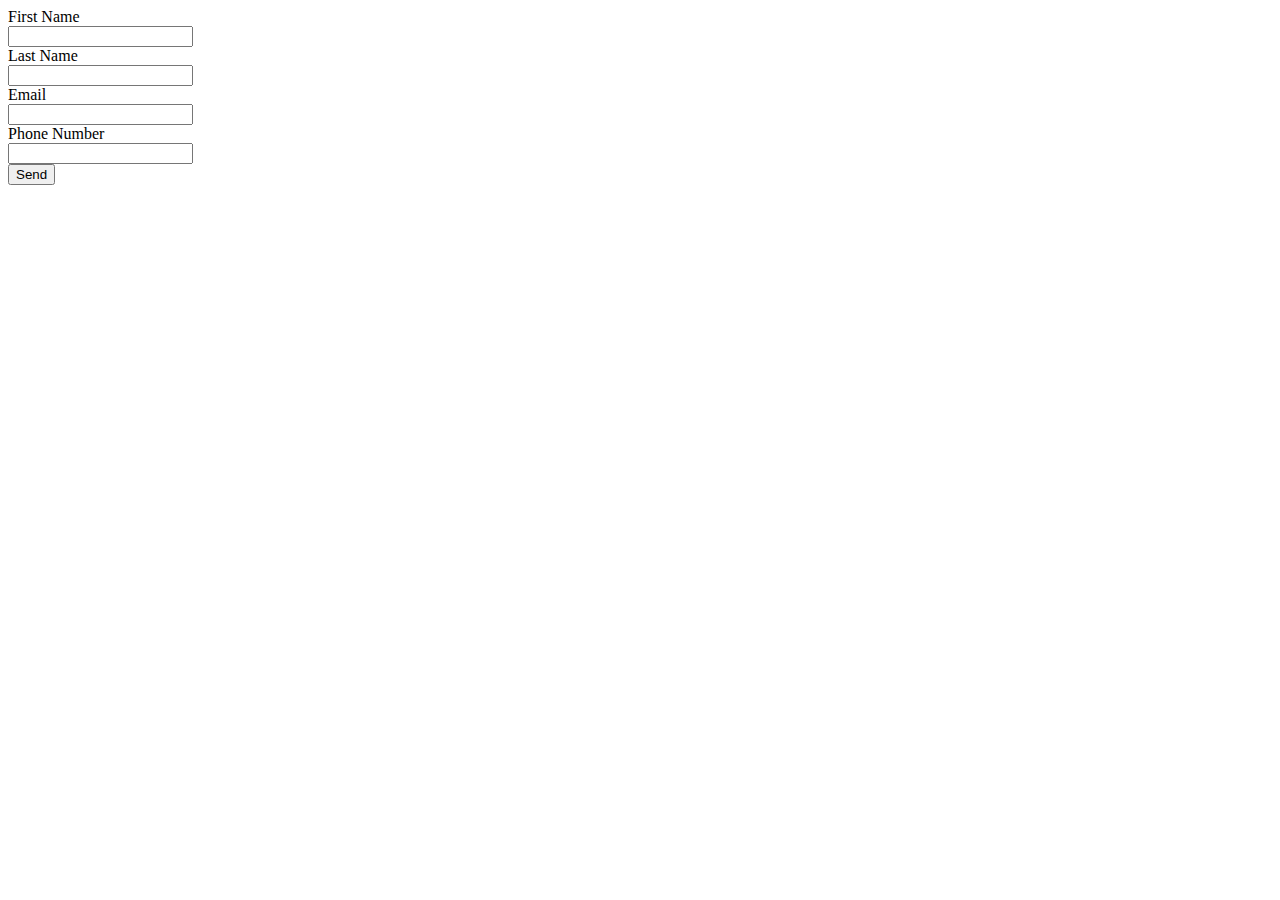
<file: AJAX/index.html>
<!doctype html>
<html lang="en">
  <head>
    <title>Title</title>
    <!-- Required meta tags -->
    <meta charset="utf-8">
    <meta name="viewport" content="width=device-width, initial-scale=1, shrink-to-fit=no">

    <!-- Bootstrap CSS -->
    <link rel="stylesheet" href="https://stackpath.bootstrapcdn.com/bootstrap/4.1.3/css/bootstrap.min.css" integrity="sha384-MCw98/SFnGE8fJT3GXwEOngsV7Zt27NXFoaoApmYm81iuXoPkFOJwJ8ERdknLPMO" crossorigin="anonymous">
    <link rel="stylesheet" href="style.css">
  </head>
  <body>


    <form action="/" id="myForm">
        
      <label for="firstName">First Name</label><br>
      <input type="text" id="firstName" name="firstName" ><br>
      <label for="lastName" >Last Name</label><br>
      <input type="text" id="lastName" name="lastName" ><br>
      <label for="email" >Email</label><br>
      <input type="email" id="email" name="email" ><br>
      <label for="phonenumber" >Phone Number</label><br>
      <input type="text" id="phonenumber" name="phonenumber" ><br>

      <button type="submit">
          Send
      </button>

  </form>


    





      
    <!-- Optional JavaScript -->
    <!-- jQuery first, then Popper.js, then Bootstrap JS -->
    <script src="https://code.jquery.com/jquery-3.3.1.js" integrity="sha256-2Kok7MbOyxpgUVvAk/HJ2jigOSYS2auK4Pfzbm7uH60="  crossorigin="anonymous"> </script>
    <script src="https://cdnjs.cloudflare.com/ajax/libs/popper.js/1.14.3/umd/popper.min.js" integrity="sha384-ZMP7rVo3mIykV+2+9J3UJ46jBk0WLaUAdn689aCwoqbBJiSnjAK/l8WvCWPIPm49" crossorigin="anonymous"></script>
    <script src="https://stackpath.bootstrapcdn.com/bootstrap/4.1.3/js/bootstrap.min.js" integrity="sha384-ChfqqxuZUCnJSK3+MXmPNIyE6ZbWh2IMqE241rYiqJxyMiZ6OW/JmZQ5stwEULTy" crossorigin="anonymous"></script>
    <script type="text/javascript" src="scipt.js" ></script>
  </body>
</html>
</file>
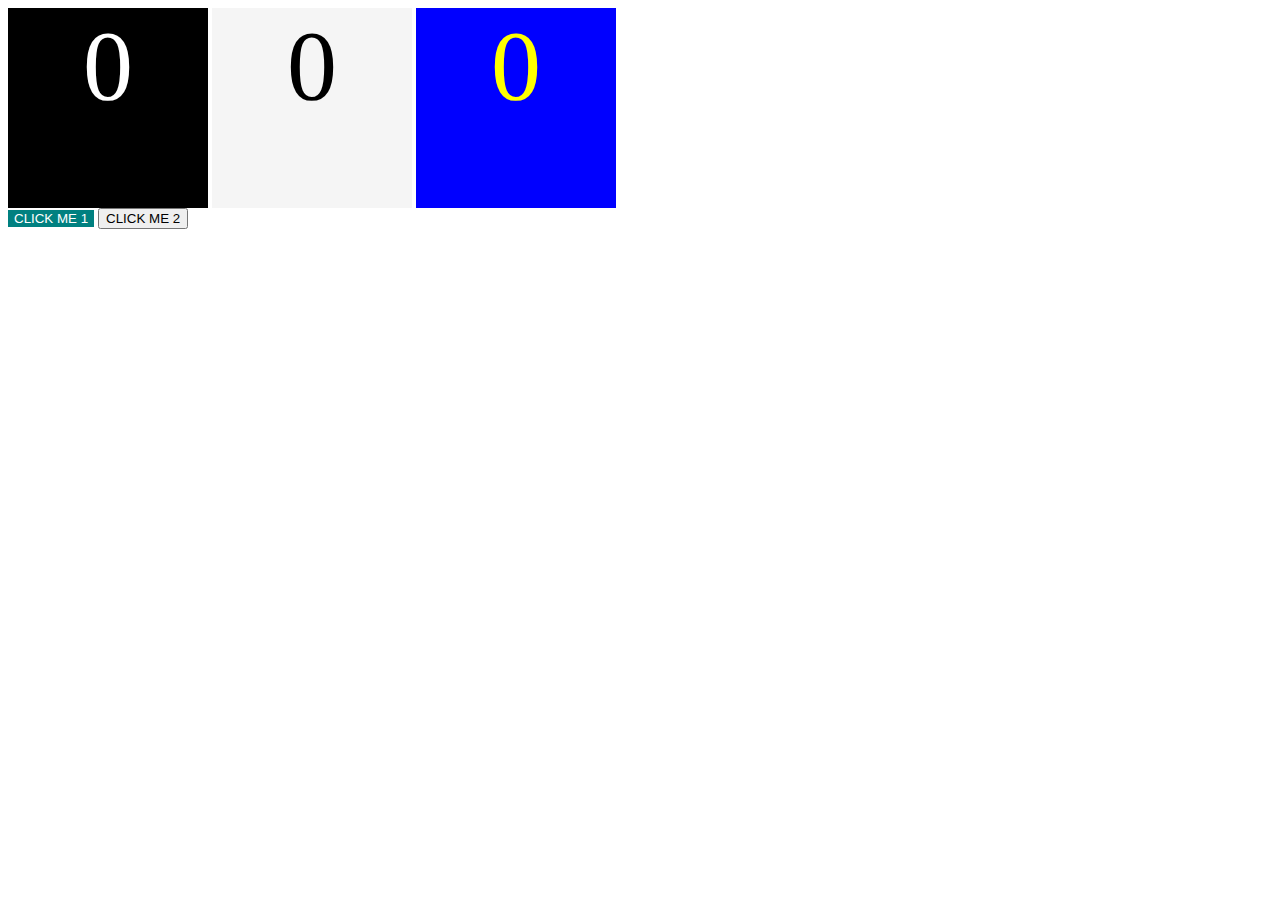
<file: firstJsSite/index.html>
<!doctype html>
<html lang="en">

  <head>
    <title>Title</title>
    <!-- Required meta tags -->
    <meta charset="utf-8">
    <meta name="viewport" content="width=device-width, initial-scale=1, shrink-to-fit=no">

    <!-- Bootstrap CSS -->
    <link rel="stylesheet" href="https://stackpath.bootstrapcdn.com/bootstrap/4.1.2/css/bootstrap.min.css" integrity="sha384-Smlep5jCw/wG7hdkwQ/Z5nLIefveQRIY9nfy6xoR1uRYBtpZgI6339F5dgvm/e9B" crossorigin="anonymous">

    <!-- Optional CSS -->
    <link rel="stylesheet" href="css/index.css">  

  </head>

  <body>      
    
    <div class="counterbox">      
    </div>
    <div class="counterbox2">      
    </div>
    <div class="counterbox3">      
    </div>
    <div>
      <button id="count">CLICK ME 1</button>
      <button id="count2">CLICK ME 2</button>
    </div>

    
    <!-- jQuery first, then Popper.js, then Bootstrap JS -->
    <script src="https://code.jquery.com/jquery-3.3.1.slim.min.js" integrity="sha384-q8i/X+965DzO0rT7abK41JStQIAqVgRVzpbzo5smXKp4YfRvH+8abtTE1Pi6jizo" crossorigin="anonymous"></script>
    <script src="https://cdnjs.cloudflare.com/ajax/libs/popper.js/1.14.3/umd/popper.min.js" integrity="sha384-ZMP7rVo3mIykV+2+9J3UJ46jBk0WLaUAdn689aCwoqbBJiSnjAK/l8WvCWPIPm49" crossorigin="anonymous"></script>
    <script src="https://stackpath.bootstrapcdn.com/bootstrap/4.1.2/js/bootstrap.min.js" integrity="sha384-o+RDsa0aLu++PJvFqy8fFScvbHFLtbvScb8AjopnFD+iEQ7wo/CG0xlczd+2O/em" crossorigin="anonymous"></script>
   


    
    <!-- Optional JavaScript -->
    <script src="js/index.js"></script> 

  </body>

</html>
</file>
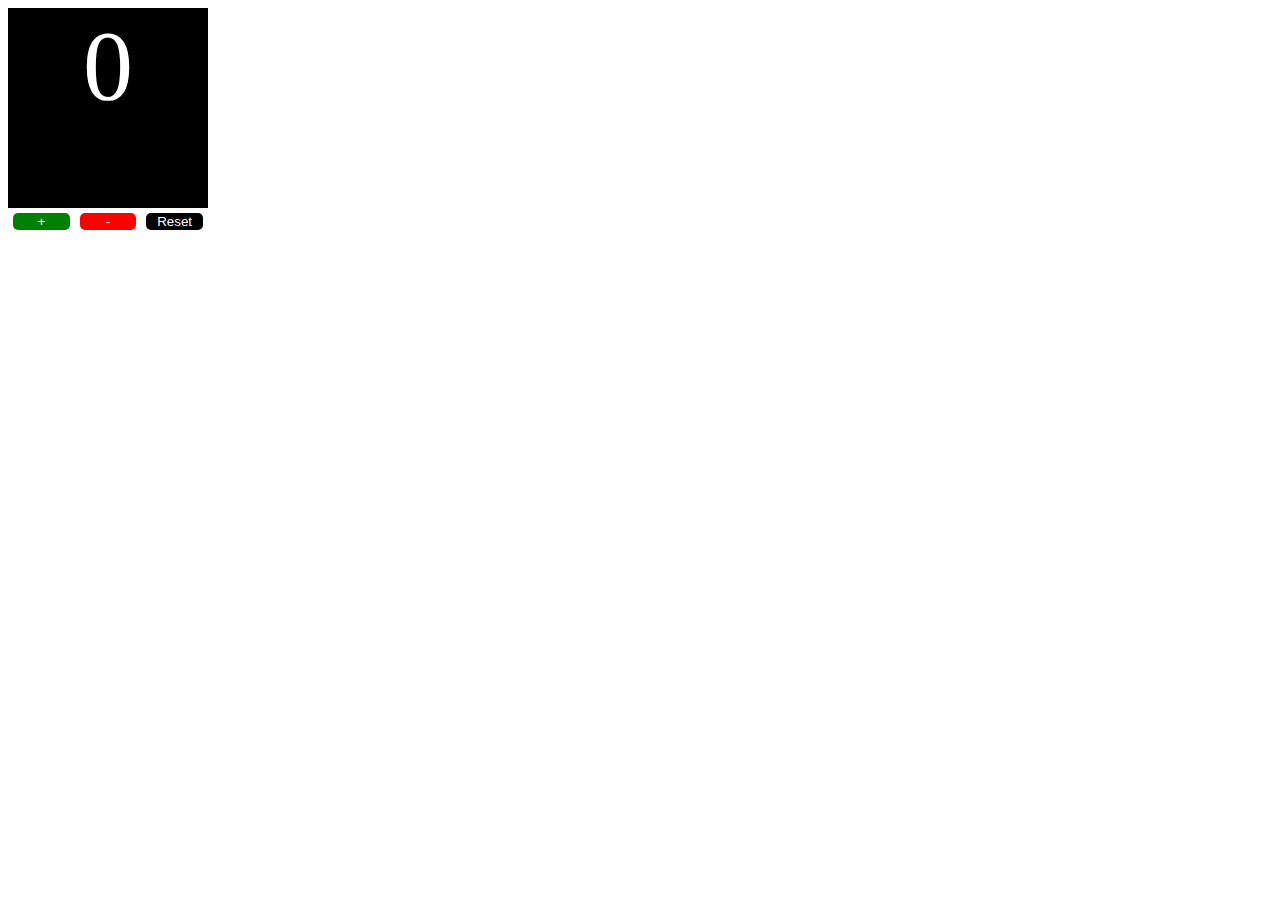
<file: firstJsSite2/index.html>
<!doctype html>
<html lang="en">

  <head>
    <title>Title</title>
    <!-- Required meta tags -->
    <meta charset="utf-8">
    <meta name="viewport" content="width=device-width, initial-scale=1, shrink-to-fit=no">

    <!-- Bootstrap CSS -->
    <link rel="stylesheet" href="https://stackpath.bootstrapcdn.com/bootstrap/4.1.2/css/bootstrap.min.css" integrity="sha384-Smlep5jCw/wG7hdkwQ/Z5nLIefveQRIY9nfy6xoR1uRYBtpZgI6339F5dgvm/e9B" crossorigin="anonymous">
    <link rel="stylesheet" href="css/index.css">
  </head>

  <body>

    <div class="counterbox"></div>
    <div id="buttons">
      <button class="button" id="add">+</button>
      <button class="button" id="remove">-</button>
      <button class="button" id="reset">Reset</button>
    </div>

    <!-- Optional JavaScript -->
    <!-- jQuery first, then Popper.js, then Bootstrap JS -->
    <script src="https://code.jquery.com/jquery-3.3.1.slim.min.js" integrity="sha384-q8i/X+965DzO0rT7abK41JStQIAqVgRVzpbzo5smXKp4YfRvH+8abtTE1Pi6jizo" crossorigin="anonymous"></script>
    <script src="https://cdnjs.cloudflare.com/ajax/libs/popper.js/1.14.3/umd/popper.min.js" integrity="sha384-ZMP7rVo3mIykV+2+9J3UJ46jBk0WLaUAdn689aCwoqbBJiSnjAK/l8WvCWPIPm49" crossorigin="anonymous"></script>
    <script src="https://stackpath.bootstrapcdn.com/bootstrap/4.1.2/js/bootstrap.min.js" integrity="sha384-o+RDsa0aLu++PJvFqy8fFScvbHFLtbvScb8AjopnFD+iEQ7wo/CG0xlczd+2O/em" crossorigin="anonymous"></script>

    <script src="js/index.js" ></script>
  </body>
</html>
</file>
<file: AJAX/style.css>
#gallery{
  display: grid;
  grid-gap: 20px;
  grid-template-columns: repeat(4, 1fr);
}

.gallery_item{
  background-color: #aaa;
  height:200px;
  display: flex;
}
</file>
<file: firstJsSite/css/index.css>
.counterbox{
  background-color: black;
  width: 200px;
  height: 200px;
  font-size: 100px;
  color: white;
  text-align: center;
  display: inline-block;
}

.counterbox2{
  background-color: whitesmoke;
  width: 200px;
  height: 200px;
  font-size: 100px;
  color: black;
  text-align: center;
  display: inline-block;
}

.counterbox3{
  background-color: blue;
  width: 200px;
  height: 200px;
  font-size: 100px;
  color: yellow;
  text-align: center;
  display: inline-block;
}
</file>
<file: firstJsSite2/css/index.css>
.counterbox {
    background-color: black;
    width: 200px;
    height: 200px;
    font-size: 100px;
    color: white;
    text-align: center;
}

#buttons {
    display: grid;
    max-width: 200px;
    grid-template-columns: repeat(3, 1fr);
}

#buttons .button {
    border-radius: 5px;
    border: 0;
    margin: 5px;
    cursor: pointer;
}

.button#add{ background-color: green; }
.button#remove{ background-color: red; }
.button#reset{ background-color: black; }
.button{ color: white; }
</file>
